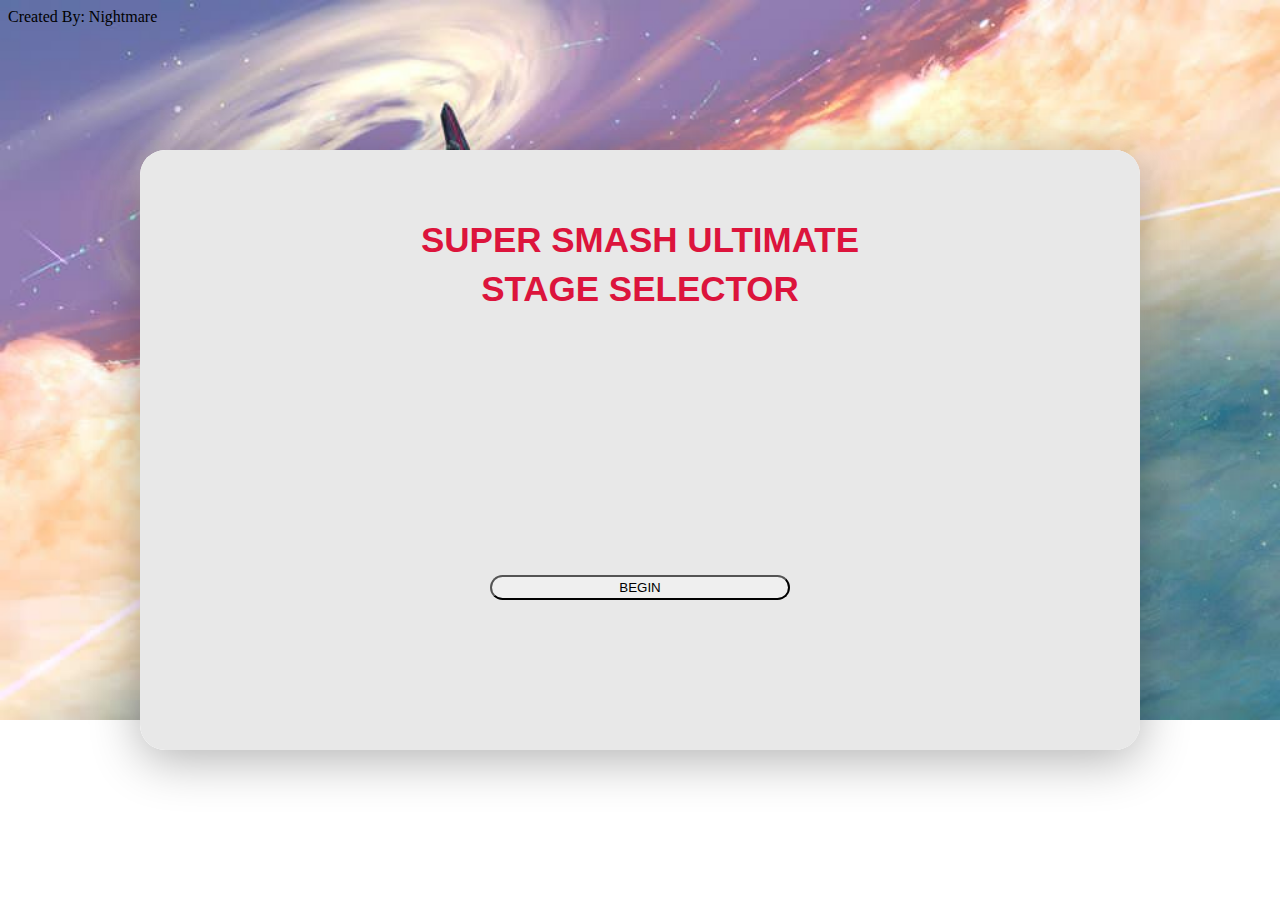
<file: Smash Stage Selection (SSS)/index.html>
<!DOCTYPE html>
<html lang="en">

<head>
    <link type="text/css" rel="stylesheet" href="style.css">
    <title> Smash Ultimate Stage Seleciton </title>
</head>

<body class='body'>
    <div class="wrapper clearfix">
        <div class="main_box homepage">
            <center>
                <h3 id="titlePageTitle"> Super Smash Ultimate <br> Stage Selector </h3>

                <!--<button onclick="ruleSelection()" id="nextPg"> BEGIN </button>    //Use this if there are more than one rule set. -->
                <button onclick="Element.ruleSelection()" id="nextPg"> BEGIN </button>
            </center>

        </div>
    </div>

    <script src="index.js"></script>
</body>

</html>
</file>
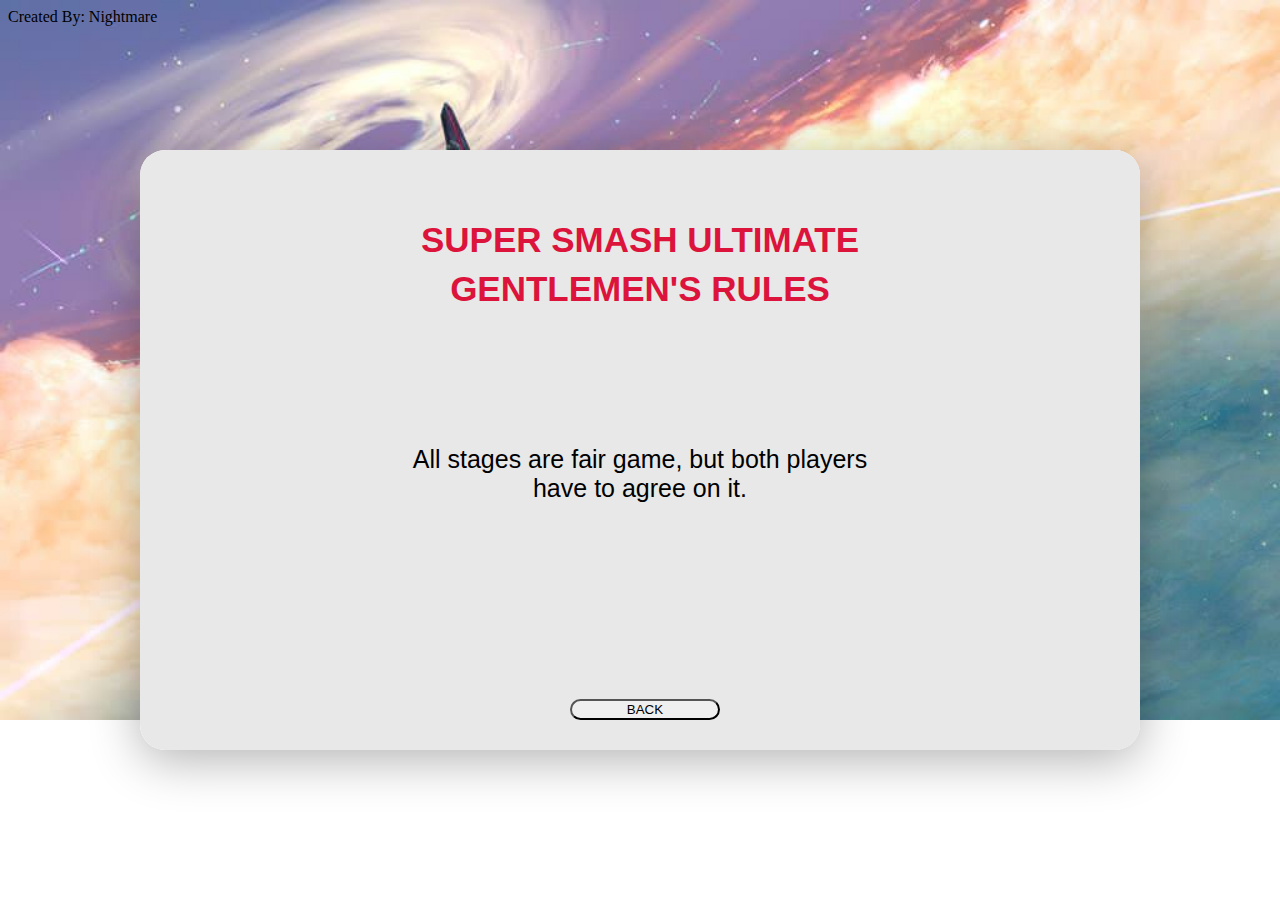
<file: Smash Stage Selection (SSS)/gentrules.html>
<!DOCTYPE html>
<html lang="en">

<head>
    <link type="text/css" rel="stylesheet" href="style.css">
    <title> Gentlemen's Rules </title>
</head>

<body class='body'>

    <div class="wrapper clearfix">
        <div class="main_box">
            <center>
                <h3 id="titlePageTitle"> Super Smash Ultimate <br> Gentlemen's Rules </h3>

                <br>
                <br>

                <p id="gentRulesP"> All stages are fair game, but both players have to agree on it. </p>


                <button onclick="Element.ruleSelection()" class="backBtn2"> BACK </button>
            </center>
        </div>
    </div>
    <script src="index.js"></script>

</body>

</html>
</file>
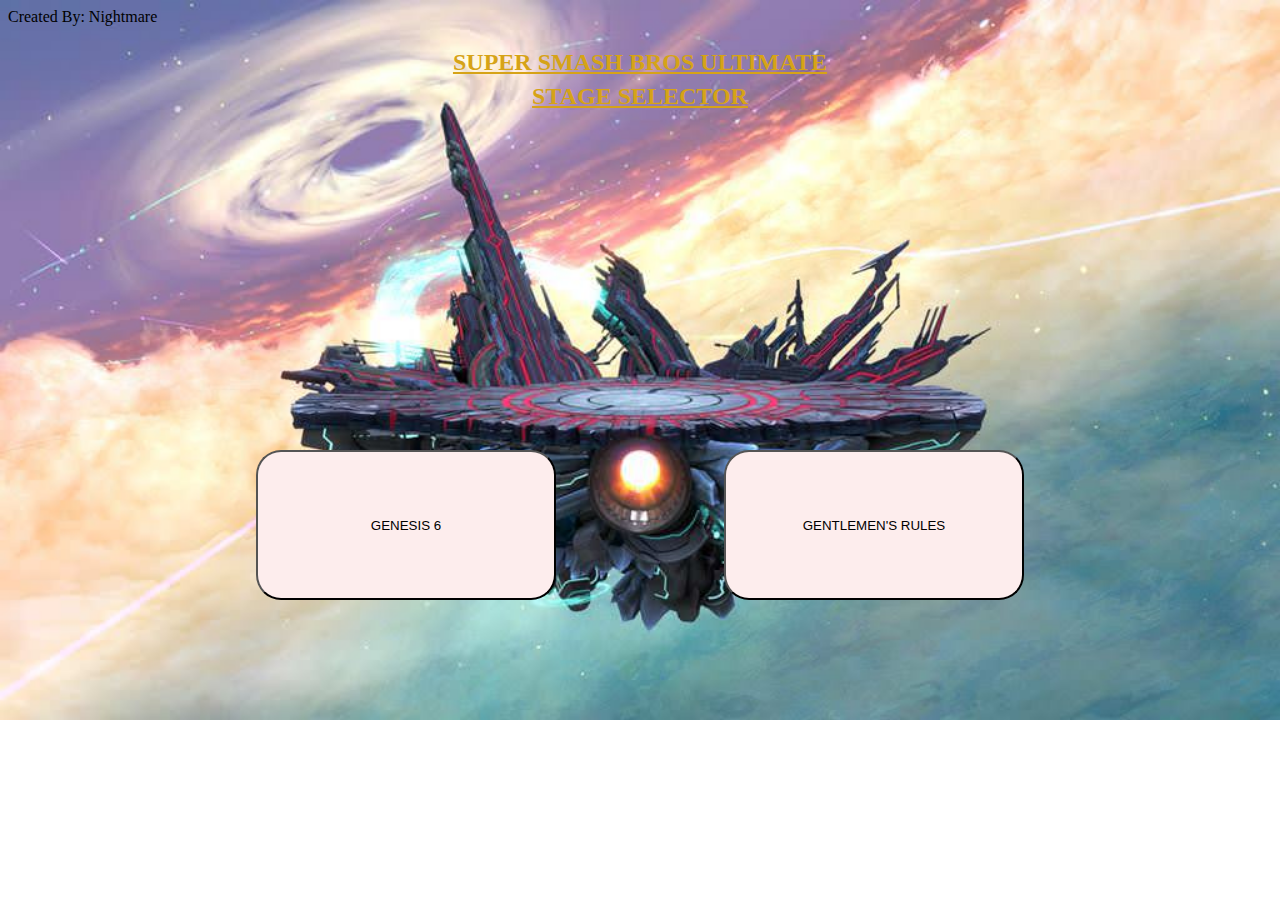
<file: Smash Stage Selection (SSS)/ruleselection.html>
<!DOCTYPE html>
<html lang="en">

<head>
    <link type="text/css" rel="stylesheet" href="style.css">
    <title> Smash Ultimate Stage Seleciton </title>
</head>

<body class='body'>

    <center>
        <h2 class="title"> Super Smash Bros Ultimate <br> Stage Selector </h2>
    </center>


    <button onclick="Element.gen6Set()" id="ruleSelector1"> GENESIS 6
        <!--<p style="text-transform: uppercase; text-align: center"> GENESIS 6 </p>-->
    </button>
    <button onclick="Element.gentRules()" id="ruleSelector2">
        <p style="text-transform: uppercase; text-align: center"> GENTLEMEN'S RULES </p>
    </button>
    <!--<button id="ruleSelector3">
        <p style="text-transform: uppercase; text-align: center"> RULE TYPE 3 </p>
    </button>
    <button id="ruleSelector4">
        <p style="text-transform: uppercase; text-align: center"> RULE TYPE 4 </p>
    </button>-->


    <script src="index.js"></script>
</body>

</html>
</file>
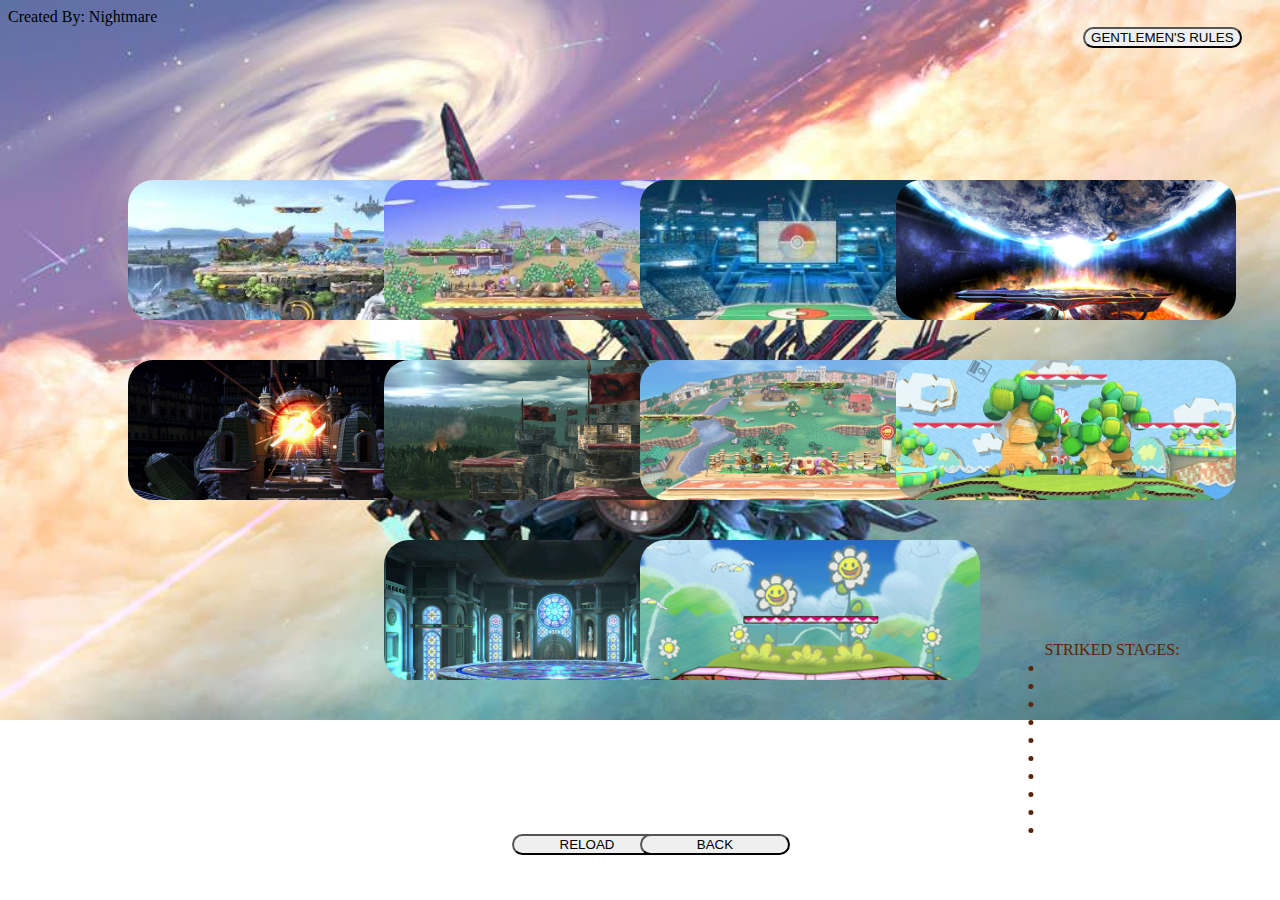
<file: Smash Stage Selection (SSS)/ruleSet1.html>
<!DOCTYPE html>
<html lang="en">

<head>
    <link type="text/css" rel="stylesheet" href="style.css">
    <title>Genesis 6 Rule Set</title>
</head>

<body class='body'>

    <div class="map1 battlefield"></div>

    <div class="map2 smashville"></div>

    <div class="map3 pokeStadium2"></div>

    <div class="map4 finalDestination"></div>

    <div class="map5 unovaPkmnLeague"></div>

    <div class="map6 castleSiege"></div>

    <div class="map7 townAndCity"></div>

    <div class="map8 yoshiStory"></div>

    <div class="map9 kalosPkmnLeague"></div>

    <div class="map10 yoshiIsland"></div>

    <ul class="textList"> Striked Stages:
        <li id="battlefield"></li>
        <li id="smashville"></li>
        <li id="pokeStadium2"></li>
        <li id="finalDestination"></li>
        <li id="unovaPkmnLeague"></li>
        <li id="castleSiege"></li>
        <li id="townAndCity"></li>
        <li id="yoshiStory"></li>
        <li id="kalosPkmnLeague"></li>
        <li id="yoshiIsland"></li>
    </ul>

    <button onclick="Element.gentRules()" class="gentRules"> GENTLEMEN'S RULES </button>
    <button onclick="Element.reloadPg()" class="reloadBtn"> RELOAD </button>
    <button onclick="Element.ruleSelection()" class="backBtn"> BACK </button>

    <script src="index.js"></script>
</body>

</html>
</file>
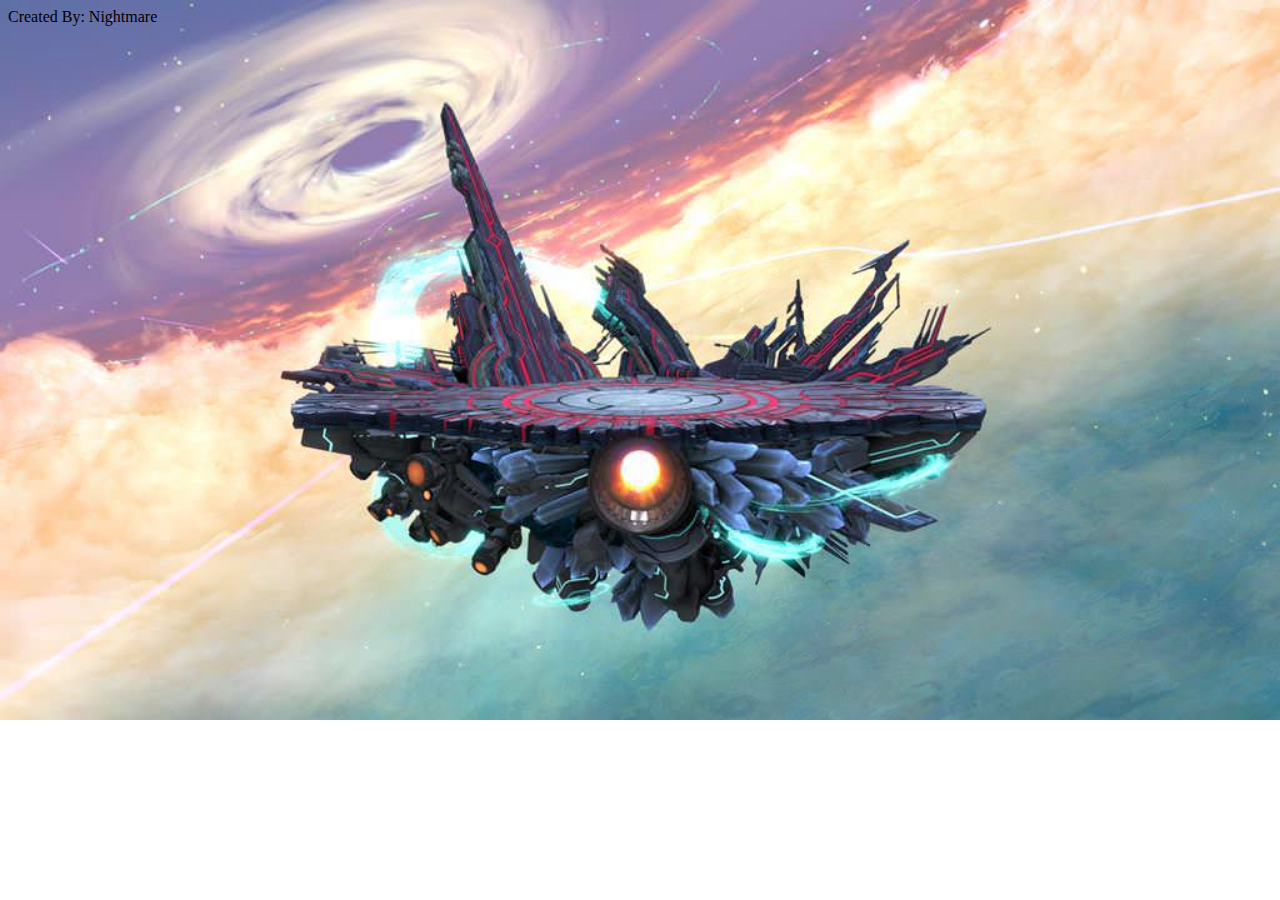
<file: Smash Stage Selection (SSS)/ruleSet2.html>
<!DOCTYPE html>
<html lang="en">

<head>
    <link type="text/css" rel="stylesheet" href="style.css">
    <title>Rule Set 2</title>
</head>

<body class='body'>


    <script src="index.js"></script>
</body>

</html>
</file>
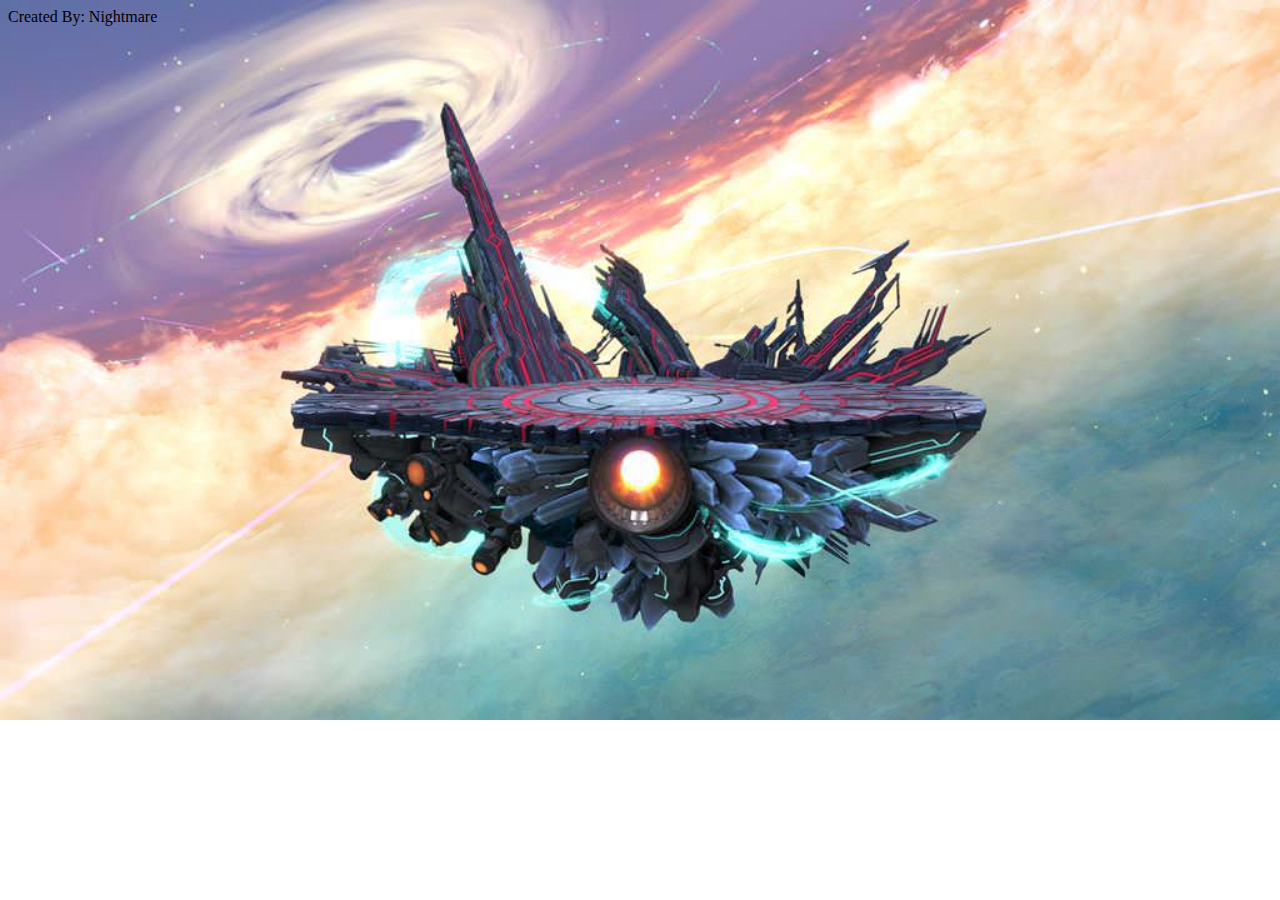
<file: Smash Stage Selection (SSS)/ruleSet3.html>
<!DOCTYPE html>
<html lang="en">

<head>
    <link type="text/css" rel="stylesheet" href="style.css">
    <title>Rule Set 3</title>
</head>

<body class='body'>


    <script src="index.js"></script>
</body>

</html>
</file>
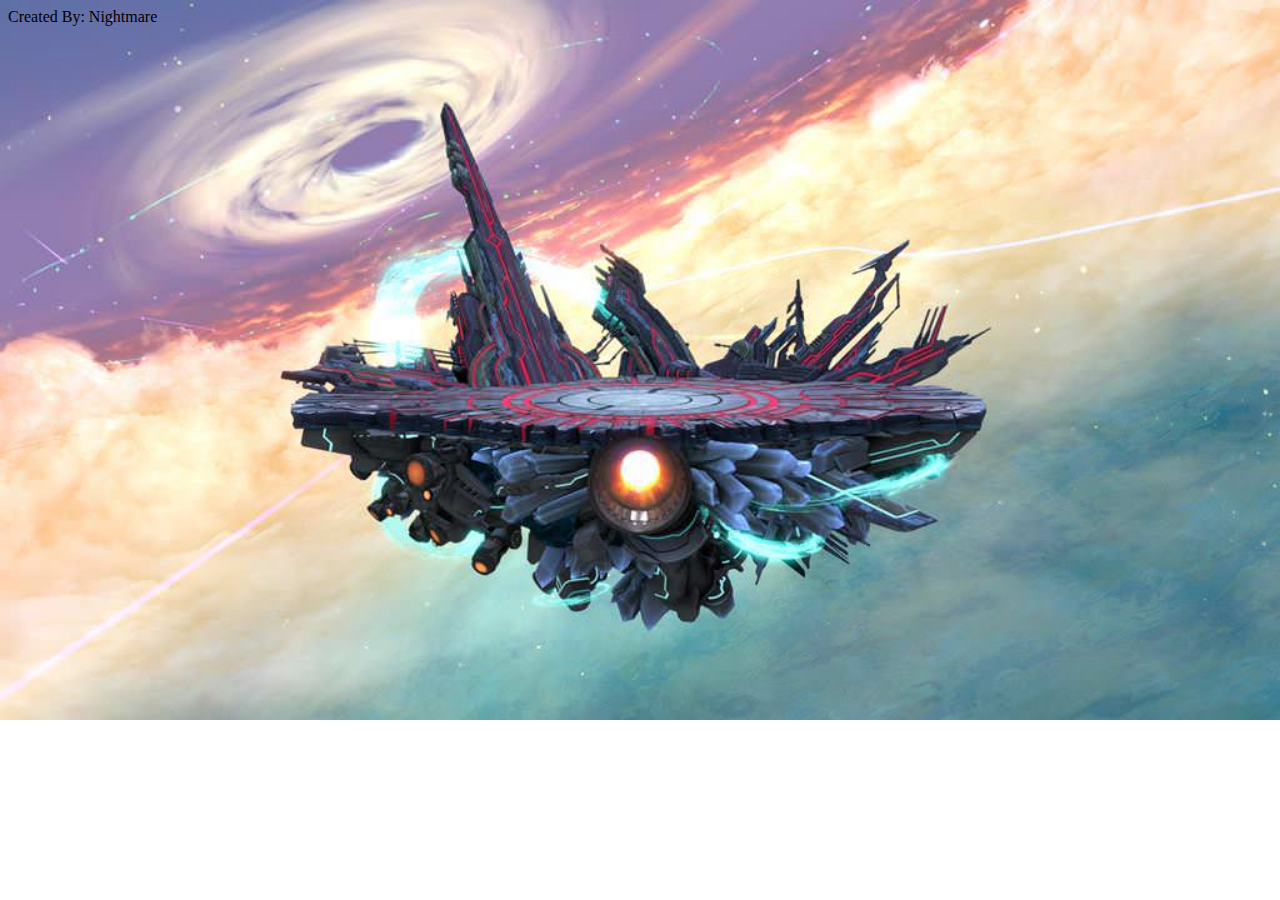
<file: Smash Stage Selection (SSS)/ruleSet4.html>
<!DOCTYPE html>
<html lang="en">

<head>
    <link type="text/css" rel="stylesheet" href="style.css">
    <title>Rule Set 4</title>
</head>

<body class='body'>


    <script src="index.js"></script>
</body>

</html>
</file>
<file: Smash Stage Selection (SSS)/style.css>
body {
    background-repeat: no-repeat;
    background-size: cover;
    background-image: url("back.jpg");
}

.title {
    color: rgb(214, 163, 23);
    text-transform: uppercase;
    text-decoration: underline;
    line-height: 1.4;
}

.gentRules {
    position: absolute;
    border-radius: 25px;
    top: 3%;
    right: 3%;
}

.reloadBtn {
    position: absolute;
    bottom: 5%;
    left: 40%;
    width: 150px;
    border-radius: 25px;
}

.backBtn {
    position: absolute;
    bottom: 5%;
    left: 50%;
    width: 150px;
    border-radius: 25px;
}

.backBtn2 {
    position: absolute;
    bottom: 5%;
    left: 43%;
    width: 150px;
    border-radius: 25px;
}


/***** BIG BOX FROM UDEMY COURSE *****/

.wrapper {
    width: 1000px;
    position: absolute;
    top: 50%;
    left: 50%;
    transform: translate(-50%, -50%);
    background-color: #fff;
    box-shadow: 0px 10px 50px rgba(0, 0, 0, 0.3);
    overflow: hidden;
    border-radius: 25px;
}

.main_box {
    width: 1000px;
    float: left;
    height: 500px;
    padding: 50px 80px;
    background-color: #e8e8e8;
    border-radius: 25px;
}


/*** TITLE PAGE CSS ***/

#titlePageTitle {
    position: absolute;
    transform: translateX(-50%);
    left: 50%;
    top: 5%;
    font-size: 35px;
    font-family: Impact, Haettenschweiler, 'Arial Narrow Bold', sans-serif;
    line-height: 1.4;
    text-transform: uppercase;
    color: crimson;
}

#nextPg {
    position: absolute;
    width: 300px;
    height: 25px;
    bottom: 25%;
    left: 35%;
    border-radius: 25px;
}


/***** EXTRA CSS FOR OTHER PAGES *****/

#gentRulesP {
    position: absolute;
    transform: translateX(-50%);
    left: 50%;
    top: 45%;
    font-family: Impact, Haettenschweiler, 'Arial Narrow Bold', sans-serif;
    text-align: center;
    font-size: 25px;
}

.textList {
    position: absolute;
    transform: translateX(-50%);
    right: 1%;
    bottom: 5%;
    color: rgb(94, 35, 2);
    text-transform: uppercase;
}


/***** RULE SELECTORS *****/

#ruleSelector1 {
    position: absolute;
    width: 300px;
    height: 150px;
    padding: 20px 20px;
    /*top: 20%;*/
    top: 50%;
    left: 20%;
    /*background-image: url('genesis6.jpg');
    background-repeat: no-repeat;
    background-size: 50%;*/
    background-position: center;
    background-color: #fdeded;
    border-radius: 25px;
}

#ruleSelector2 {
    position: absolute;
    width: 300px;
    height: 150px;
    padding: 20px 20px;
    /*top: 20%;*/
    top: 50%;
    /*left: 60%;*/
    right: 20%;
    background-color: #fdeded;
    border-radius: 25px;
}

#ruleSelector3 {
    position: absolute;
    width: 300px;
    height: 150px;
    padding: 20px 20px;
    top: 60%;
    left: 20%;
    background-color: #e8e8e8;
    border-radius: 25px;
}

#ruleSelector4 {
    position: absolute;
    width: 300px;
    height: 150px;
    padding: 20px 20px;
    top: 60%;
    left: 60%;
    background-color: #e8e8e8;
    border-radius: 25px;
}


/***** OVERLAY *****/

.overlay {
    position: fixed;
    width: 300px;
    height: 100px;
    padding: 20px 20px;
    background-repeat: no-repeat;
    background-size: cover;
    cursor: pointer;
}


/***** MAPS *****/

.map1 {
    position: absolute;
    width: 300px;
    height: 100px;
    padding: 20px 20px;
    top: 20%;
    left: 10%;
    border-radius: 25px;
}

.map2 {
    position: absolute;
    width: 300px;
    height: 100px;
    padding: 20px 20px;
    top: 20%;
    left: 30%;
    background-color: #e8e8e8;
    border-radius: 25px;
}

.map3 {
    position: absolute;
    width: 300px;
    height: 100px;
    padding: 20px 20px;
    top: 20%;
    left: 50%;
    background-color: #e8e8e8;
    border-radius: 25px;
}

.map4 {
    position: absolute;
    width: 300px;
    height: 100px;
    padding: 20px 20px;
    top: 20%;
    left: 70%;
    background-color: #e8e8e8;
    border-radius: 25px;
}

.map5 {
    position: absolute;
    width: 300px;
    height: 100px;
    padding: 20px 20px;
    top: 40%;
    left: 10%;
    background-color: #e8e8e8;
    border-radius: 25px;
}

.map6 {
    position: absolute;
    width: 300px;
    height: 100px;
    padding: 20px 20px;
    top: 40%;
    left: 30%;
    background-color: #e8e8e8;
    border-radius: 25px;
}

.map7 {
    position: absolute;
    width: 300px;
    height: 100px;
    padding: 20px 20px;
    top: 40%;
    left: 50%;
    background-color: #e8e8e8;
    border-radius: 25px;
}

.map8 {
    position: absolute;
    width: 300px;
    height: 100px;
    padding: 20px 20px;
    top: 40%;
    left: 70%;
    background-color: #e8e8e8;
    border-radius: 25px;
}

.map9 {
    position: absolute;
    width: 300px;
    height: 100px;
    padding: 20px 20px;
    top: 60%;
    left: 30%;
    background-color: #e8e8e8;
    border-radius: 25px;
}

.map10 {
    position: absolute;
    width: 300px;
    height: 100px;
    padding: 20px 20px;
    top: 60%;
    left: 50%;
    background-color: #e8e8e8;
    border-radius: 25px;
}


/***** GENESIS 6 MAPS *****/

.battlefield {
    background-image: url("battlefield.jpg");
    background-repeat: no-repeat;
    background-size: cover;
}

.smashville {
    background-image: url("smashville.jpg");
    background-repeat: no-repeat;
    background-size: cover;
}

.pokeStadium2 {
    background-image: url("pokeStadium2.jpg");
    background-repeat: no-repeat;
    background-size: cover;
}

.finalDestination {
    background-image: url("finalDestination.jpg");
    background-repeat: no-repeat;
    background-size: cover;
}

.unovaPkmnLeague {
    background-image: url("unovaPkmnLeague.jpg");
    background-repeat: no-repeat;
    background-size: cover;
}

.castleSiege {
    background-image: url("castleSiege.jpg");
    background-repeat: no-repeat;
    background-size: cover;
}

.townAndCity {
    background-image: url("townAndcity.jpg");
    background-repeat: no-repeat;
    background-size: cover;
}

.yoshiStory {
    background-image: url("yoshiStory.jpg");
    background-repeat: no-repeat;
    background-size: cover;
}

.kalosPkmnLeague {
    background-image: url("kalosPkmnLeague.jpg");
    background-repeat: no-repeat;
    background-size: cover;
}

.yoshiIsland {
    background-image: url("yoshiIsland.jpg");
    background-repeat: no-repeat;
    background-size: cover;
}
</file>
